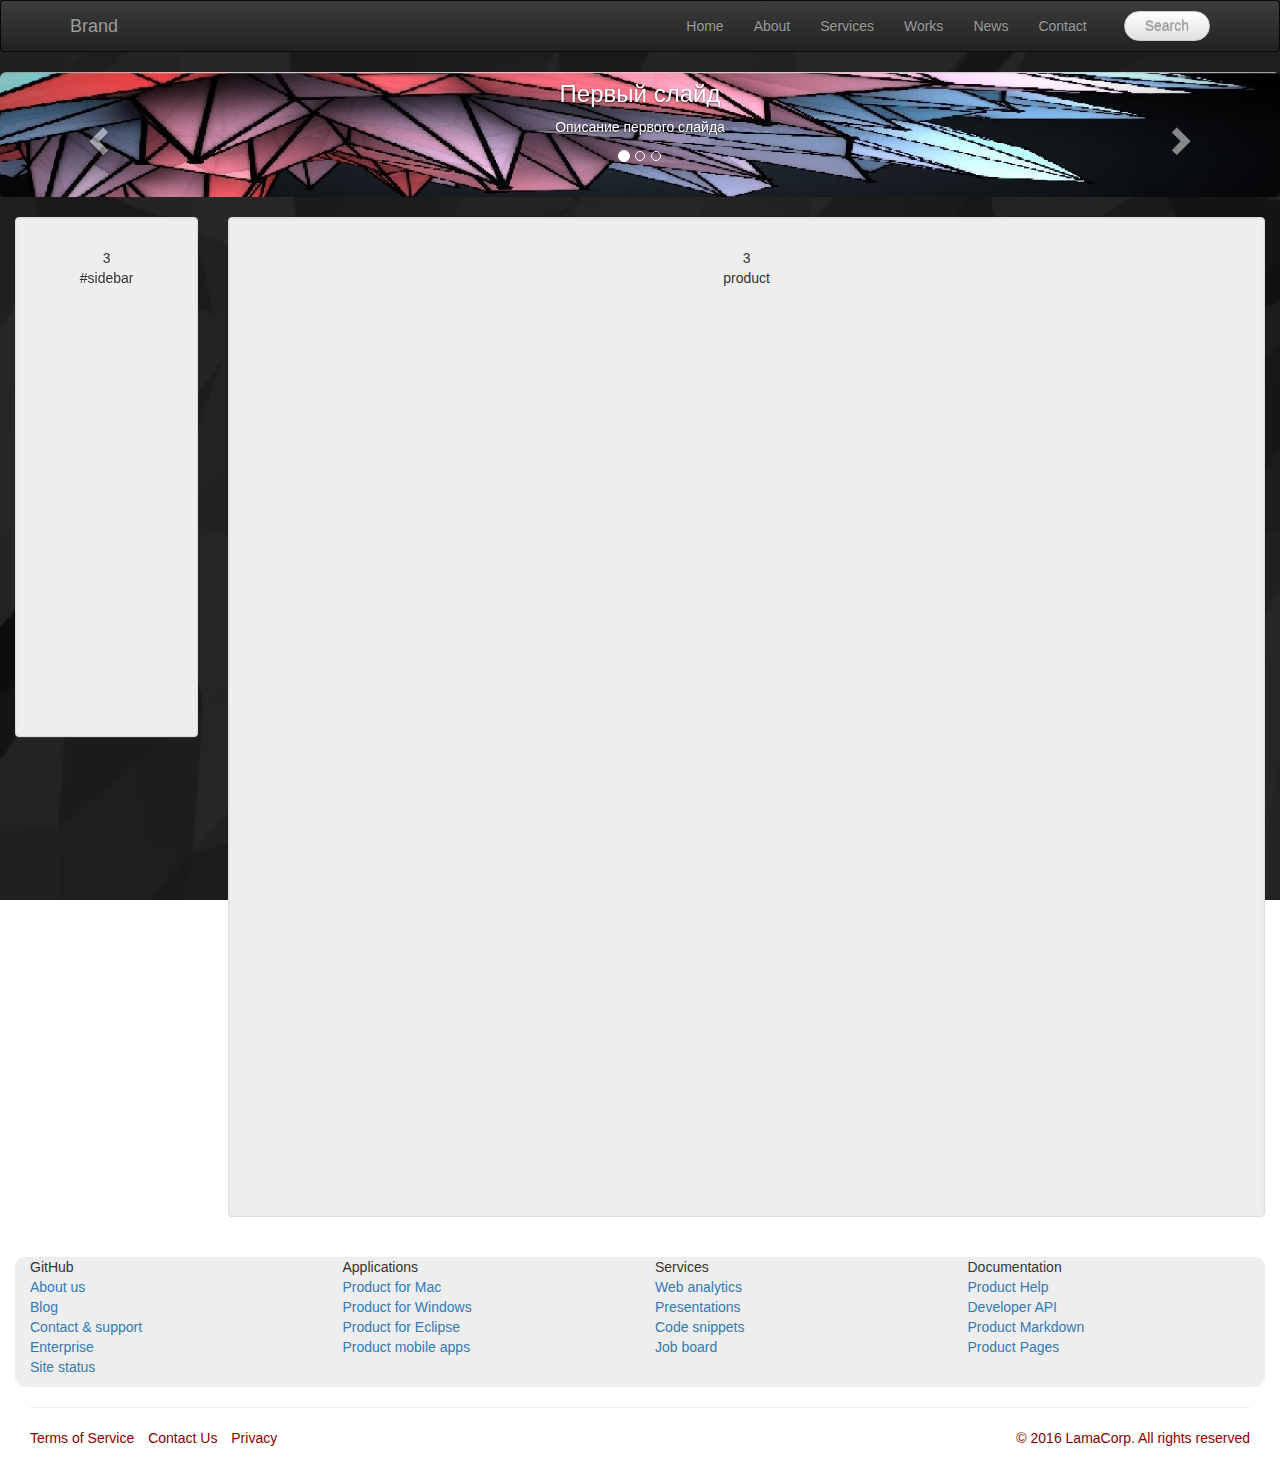
<file: index.html>
<!DOCTYPE html>
<html lang="ru">

<head>
    <meta charset="utf-8">
    <meta http-equiv="X-UA-Compatible" content="IE=edge">
    <meta name="viewport" content="width=device-width, initial-scale=1">
    <!-- The above 3 meta tags *must* come first in the head; any other head content must come *after* these tags -->
    <title>WebLama</title>

    <!-- Bootstrap -->
    <link href="css/bootstrap.css" rel="stylesheet">
    <link href="css/bootstrap-theme.css" rel="stylesheet">
    <link href="css/font-awesome.css" rel="stylesheet">
    <link href="css/style.css" rel="stylesheet">
    <link href="css/header.css" rel="stylesheet">
    <link href="css/bodysidebar.css" rel="stylesheet">
    <link href="css/footer.css" rel="stylesheet">
    <!-- HTML5 shim and Respond.js for IE8 support of HTML5 elements and media queries -->
    <!-- WARNING: Respond.js doesn't work if you view the page via file:// -->
    <!--[if lt IE 9]-->
    <script src="https://oss.maxcdn.com/html5shiv/3.7.3/html5shiv.min.js"></script>
    <script src="https://oss.maxcdn.com/respond/1.4.2/respond.min.js"></script>
    <!--[endif]-->


</head>

<body class="backgroudimg">
    <!-- Header-->
    <div id="header">
        <!-- Second navbar for search -->
        <nav class="navbar navbar-inverse">
            <div class="container">
                <!-- Brand and toggle get grouped for better mobile display -->
                <div class="navbar-header">
                    <button type="button" class="navbar-toggle collapsed" data-toggle="collapse" data-target="#navbar-collapse-3">
                        <span class="sr-only">Toggle navigation</span>
                        <span class="icon-bar"></span>
                        <span class="icon-bar"></span>
                        <span class="icon-bar"></span>
                    </button>
                    <a class="navbar-brand" href="#">Brand</a>
                </div>

                <!-- Collect the nav links, forms, and other content for toggling -->
                <div class="collapse navbar-collapse" id="navbar-collapse-3">
                    <ul class="nav navbar-nav navbar-right">
                        <li><a href="#">Home</a></li>
                        <li><a href="#">About</a></li>
                        <li><a href="#">Services</a></li>
                        <li><a href="#">Works</a></li>
                        <li><a href="#">News</a></li>
                        <li><a href="#">Contact</a></li>
                        <li>
                            <a class="btn btn-default btn-outline btn-circle collapsed" data-toggle="collapse" href="#nav-collapse3" aria-expanded="false" aria-controls="nav-collapse3">Search</a>
                        </li>
                    </ul>
                    <div class="collapse nav navbar-nav nav-collapse slide-down" id="nav-collapse3">
                        <form class="navbar-form navbar-right" role="search">
                            <div class="form-group">
                                <input type="text" class="form-control" placeholder="Search" />
                            </div>
                            <button type="submit" class="btn btn-danger"><span class="glyphicon glyphicon-search" aria-hidden="true"></span></button>
                        </form>
                    </div>
                </div>
                <!-- /.navbar-collapse -->
            </div>
            <!-- /.container -->
        </nav>
        <!-- /.navbar -->

        <!-- Слайдер контента -->
        <div id="carousel" class="carousel slide" padding-top="50px">
            <!-- индикаторы слайдов -->
            <ol class="carousel-indicators">
                <li class="active" data-target="#carousel" data-slide-to="0"></li>
                <li data-target="#carousel" data-slide-to="1"></li>
                <li data-target="#carousel" data-slide-to="2"></li>
            </ol>
            <!--слайды -->
            <div class="carousel-inner">
                <div class="item active">
                    <img src="images/1.jpg" class="img-rounded center-block" alt="">
                    <div class="carousel-caption">
                        <h3>Первый слайд</h3>
                        <p>Описание первого слайда </p>
                    </div>
                </div>
                <div class="item">
                    <img src="images/2.jpg" class="img-rounded center-block" alt="">
                    <div class="carousel-caption">
                        <h3>Второй слайд</h3>
                        <p>Описание Второго слайда </p>
                    </div>
                </div>
                <div class="item">
                    <img src="images/3.jpg" class="img-rounded center-block" alt="">
                    <div class="carousel-caption">
                        <h3>Третий слайд</h3>
                        <p>Описание третьего слайда </p>
                    </div>
                </div>
            </div>
            <!-- стрелки прееключения слайдов -->
            <a href="#carousel" class="left carousel-control" data-slide="prev">
                <span class="glyphicon glyphicon-chevron-left"></span>
            </a>
            <a href="#carousel" class="right carousel-control" data-slide="next">
                <span class="glyphicon glyphicon-chevron-right"></span>
            </a>
        
        </div>
        <br>
    </div>




    <!-- Body -->
    <div class="container-fluid" id="body">
        <div id="category" class="row">
            <div id="sidebar" class="col-md-2">
                <div class="well">3
                    <br>#sidebar</div>
            </div>
            <div id="featured" class="col-md-10">
                <div class="row">
                    <div class="product col-sm-12 col-md-12 col-lg-12">
                        <div class="well">3
                            <br>product</div>
                    </div>

                </div>
            </div>

        </div>
    </div>







    <!--Footer -->
    <div class="container-fluid foot" id="footer">
        

            <div class="row wellFooter">
                <div class="col-xs-3 ">
                    <ul class="list-unstyled">
                        <li>GitHub
                            <li>
                                <li><a href="#">About us</a></li>
                                <li><a href="#">Blog</a></li>
                                <li><a href="#">Contact & support</a></li>
                                <li><a href="#">Enterprise</a></li>
                                <li><a href="#">Site status</a></li>
                    </ul>

                </div>
                <div class="col-xs-3 ">
                    <ul class="list-unstyled">
                        <li>Applications
                            <li>
                                <li><a href="#">Product for Mac</a></li>
                                <li><a href="#">Product for Windows</a></li>
                                <li><a href="#">Product for Eclipse</a></li>
                                <li><a href="#">Product mobile apps</a></li>
                    </ul>
                </div>
                <div class="col-xs-3 ">
                    <ul class="list-unstyled">
                        <li>Services
                            <li>
                                <li><a href="#">Web analytics</a></li>
                                <li><a href="#">Presentations</a></li>
                                <li><a href="#">Code snippets</a></li>
                                <li><a href="#">Job board</a></li>
                    </ul>
                </div>
                <div class="col-xs-3">
                    <ul class="list-unstyled">
                        <li>Documentation
                            <li>
                                <li><a href="#">Product Help</a></li>
                                <li><a href="#">Developer API</a></li>
                                <li><a href="#">Product Markdown</a></li>
                                <li><a href="#">Product Pages</a></li>
                    </ul>
                </div>
            </div>
            <hr class="mardel">
            <div class="row mardel">
                <div class="col-xs-8">
                    <ul class="list-unstyled list-inline pull-left">
                        <li><a href="#" class="color">Terms of Service</a></li>
                        <li><a href="#" class="color">Contact Us</a></li>
                        <li><a href="#" class="color">Privacy</a></li>
                    </ul>
                </div>
                <div class="col-xs-4">
                    <p class="text-muted pull-right">© 2016 LamaCorp. All rights reserved</p>
                </div>
            </div>
        
    </div>



    <!-- jQuery (necessary for Bootstrap's JavaScript plugins) -->
    <script src="https://ajax.googleapis.com/ajax/libs/jquery/1.11.0/jquery.min.js"></script>
    <!-- Include all compiled plugins (below), or include individual files as needed -->
    <script src="js/bootstrap.js"></script>
    <script src="js/salvattore.min.js"></script>
</body>

</html>
</file>
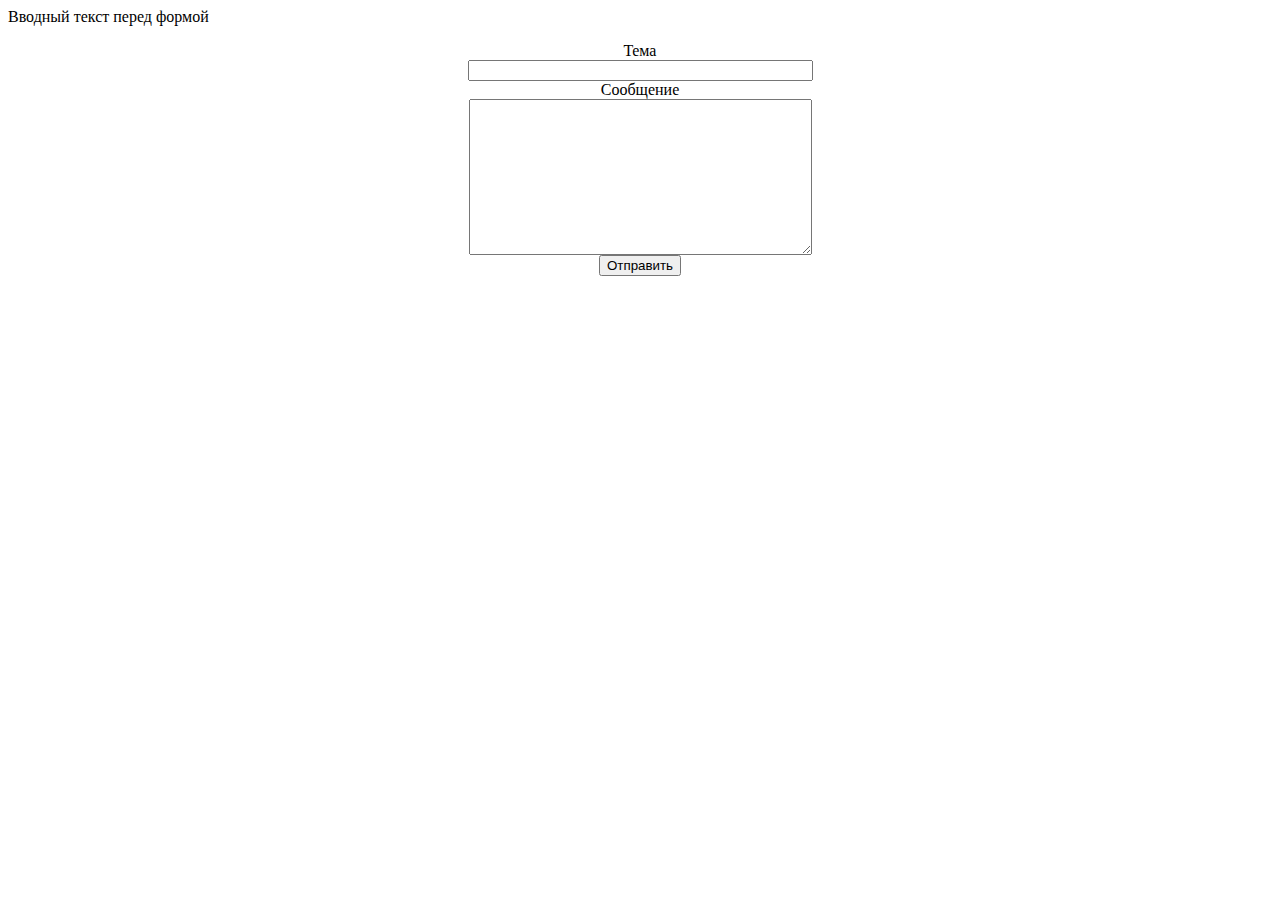
<file: new 1.html>
<?php 
// если была нажата кнопка "Отправить" 
if($_POST['submit']) {
        $title = substr(htmlspecialchars(trim($_POST['title'])), 0, 1000); 
        $mess =  substr(htmlspecialchars(trim($_POST['mess'])), 0, 1000000); 
        // $to - кому отправляем 
        $to = 'lamakilla@list.ru'; 
        // $from - от кого 
        $from='Lena24e@mail.ru'; 
        // функция, которая отправляет наше письмо
        mail($to, $title, $mess, 'From:'.$from); 
        echo 'Спасибо! Ваше письмо отправлено.'; 
} 
?>

<html>
<head>
  <title>Форма обратной связи</title>
</head>
<body>
<form action="" method=post> 
<p>Вводный текст перед формой <p> 
<div align="center"> 
Teма<br /> 
<input type="text" name="title" size="40"><br /> 
Сообщение<br /> 
<textarea name="mess" rows="10" cols="40"></textarea> 
<br /> 
<input type="submit" value="Отправить" name="submit"></div> 
</form> 
</body>
</html>
</file>
<file: css/header.css>
/*
Code snippet by maridlcrmn for Bootsnipp.com
Follow me on Twitter @maridlcrmn
*/

.navbar-brand { position: relative; z-index: 2; }

.navbar-nav.navbar-right .btn { position: relative; z-index: 2; padding: 4px 20px; margin: 10px auto; transition: transform 0.3s; }

.navbar .navbar-collapse { position: relative; overflow: hidden !important; }
.navbar .navbar-collapse .navbar-right > li:last-child { padding-left: 22px; }

.navbar .nav-collapse { position: absolute; z-index: 1; top: 0; left: 0; right: 0; bottom: 0; margin: 0; padding-right: 120px; padding-left: 80px; width: 100%; }
.navbar.navbar-default .nav-collapse { background-color: #f8f8f8; }
.navbar.navbar-inverse .nav-collapse { background-color: #222; }
.navbar .nav-collapse .navbar-form { border-width: 0; box-shadow: none; }
.nav-collapse>li { float: right; }

.btn.btn-circle { border-radius: 50px; }
.btn.btn-outline { background-color: transparent; }

.navbar-nav.navbar-right .btn:not(.collapsed) {
    background-color: rgb(111, 84, 153);
    border-color: rgb(111, 84, 153);
    color: rgb(255, 255, 255);
}

.navbar.navbar-default .nav-collapse,
.navbar.navbar-inverse .nav-collapse {
    height: auto !important;
    transition: transform 0.3s;
    transform: translate(0px,-50px);
}
.navbar.navbar-default .nav-collapse.in,
.navbar.navbar-inverse .nav-collapse.in {
    transform: translate(0px,0px);
}


@media screen and (max-width: 767px) {
    .navbar .navbar-collapse .navbar-right > li:last-child { padding-left: 15px; padding-right: 15px; } 
    
    .navbar .nav-collapse { margin: 7.5px auto; padding: 0; }
    .navbar .nav-collapse .navbar-form { margin: 0; }
    .nav-collapse>li { float: none; }
    
    .navbar.navbar-default .nav-collapse,
    .navbar.navbar-inverse .nav-collapse {
        transform: translate(-100%,0px);
    }
    .navbar.navbar-default .nav-collapse.in,
    .navbar.navbar-inverse .nav-collapse.in {
        transform: translate(0px,0px);
    }
    
    .navbar.navbar-default .nav-collapse.slide-down,
    .navbar.navbar-inverse .nav-collapse.slide-down {
        transform: translate(0px,-100%);
    }
    .navbar.navbar-default .nav-collapse.in.slide-down,
    .navbar.navbar-inverse .nav-collapse.in.slide-down {
        transform: translate(0px,0px);
    }
}
</file>
<file: css/bodysidebar.css>
.well {
            background: #EEE;
            padding: 30px 0;
            text-align: center;
        }
 .wellFooter {
            background: #EEE;
            text-align: left;
           border-radius: 10px;
        }
        
        #logo .well,
        #header-content .well {
            height: 75px;
        }
        
        #featured .product .well {
            height: 1000px;
        }
        
        #sidebar .well {
            height: 520px;
        }
        
        #footer .menu-footer .well {
            height: 300px;
        }
        
        #logo,
        #header-content,
        #featured .product,
        #sidebar,
        #footer .menu-footer {
            margin-bottom: 20px;
        }
.backgroudimg{
      margin: 0;
  background: #FFFFFF url("Jade.png") center top no-repeat;
	-webkit-background-size: cover;
	-moz-background-size: cover;
	-o-background-size: cover;
	background-size: cover;
  background-attachment: fixed;
  background-image: url(/images/Fon.png);
}
</file>
<file: css/footer.css>
.color{
    color:darkred;
}

a:hover,
a:focus {
  color:firebrick;
  text-decoration:underline;
}
a:focus {
  outline: 5px auto -webkit-focus-ring-color;
  outline-offset: -2px;
}

.foot{
    margin-left: 15px;
    margin-right: 15px;
}
mardel{
    margin-left: -15px;
    margin-right: -15px;
}
</file>
<file: css/style.css>
.nav-tabs {
    margin-bottom: 15px;
}

.breadcrumb > li +li::before{
    content:"\f105";
    font-family: "FontAwesome"
}
.navbar-vitalik {
  background-color: #222;
  border-color: #080808;
}
.logo {
    border-radius: 10px;
    width: 50px;
    display: block;
    margin-top: -15px;
    margin-right: auto;
    margin-left: auto;
}

.nav > li > a:hover,
.nav > li > a:focus {
  text-decoration: none;
  background-color: #eee;
}

.btn-vitalik {
  display: inline-block;
  padding: 6px 12px;
  margin-bottom: 0;
  font-size: 14px;
  font-weight: normal;
  line-height: 1.42857143;
  text-align: center;
  white-space: nowrap;
  vertical-align: middle;
  -ms-touch-action: manipulation;
      touch-action: manipulation;
  cursor: pointer;
  -webkit-user-select: none;
     -moz-user-select: none;
      -ms-user-select: none;
          user-select: none;
  background-image: none;
  border: 1px solid transparent;
  border-radius: 4px;
}


@media screen and (max-width: 767px){
    .masonry[data-columns]::before{
        content: '1 .col-xs-12';
    }
}

@media screen and (min-width: 768px) and (max-width:991px){
    .masonry[data-columns]::before{
        content: '2 .col-xs-6';
    }
}
@media screen and (min-width: 992px) and (max-width:1199px){
    .masonry[data-columns]::before{
        content: '3 .col-xs-4';
    }
}
@media screen and (min-width: 1200px){
    .masonry[data-columns]::before{
        content: '3 .col-xs-4';
    }
}
</file>
